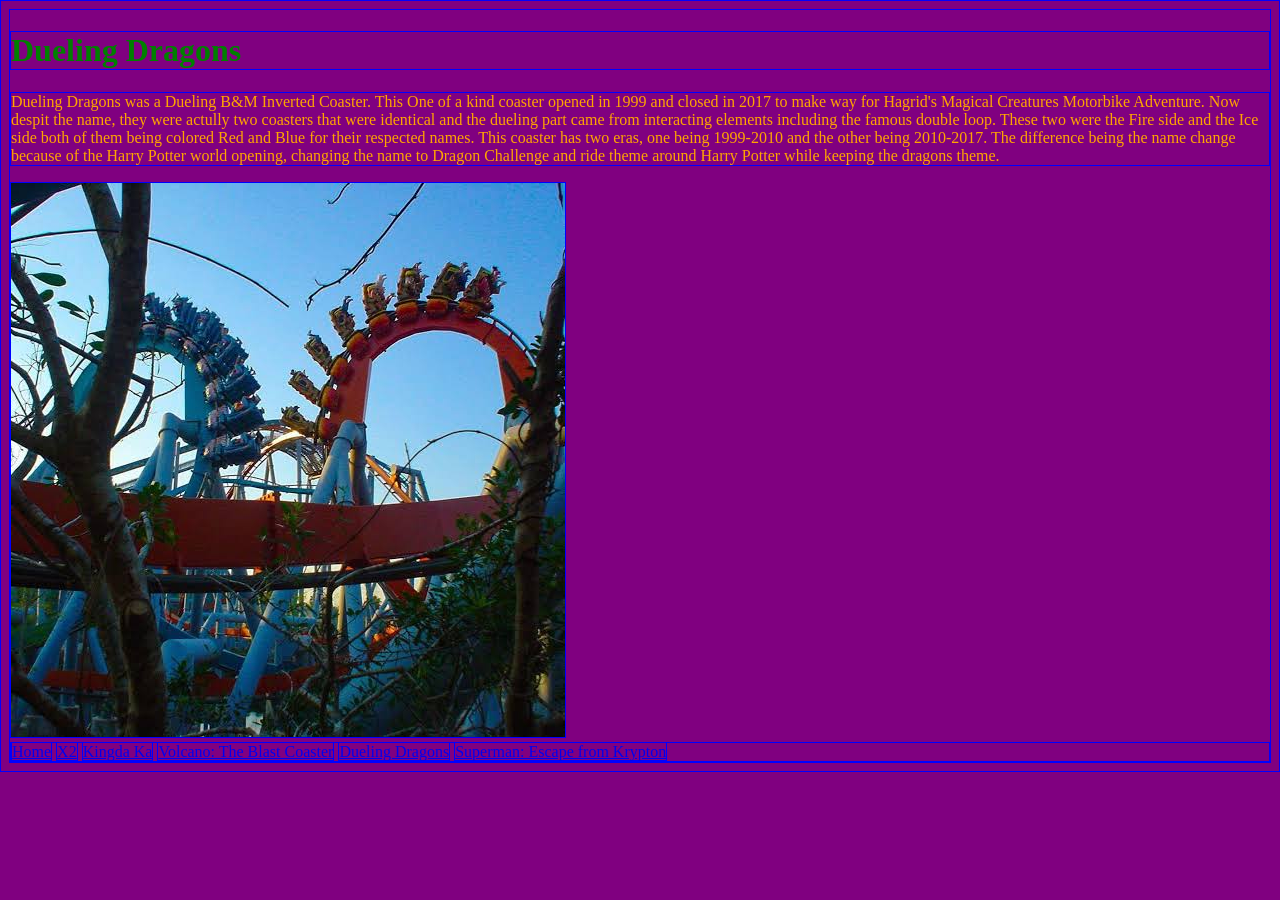
<file: dragons.html>
<!DOCTYPE html>
<html lang="en">
  <head>
    <meta charset="UTF-8">
    <h1>Dueling Dragons</h1>
    <title>
  Dueling Dragons
    </title>
    <link rel="stylesheet" href="style.css">
  </head>
  <body>
    <p>Dueling Dragons was a Dueling B&M Inverted Coaster. This One of a kind coaster opened in 1999 and closed in 2017
    to make way for Hagrid's Magical Creatures Motorbike Adventure. Now despit the name, they were actully two coasters
    that were identical and the dueling part came from interacting elements including the famous double loop. These two
    were the Fire side and the Ice side both of them being colored Red and Blue for their respected names. This coaster
    has two eras, one being 1999-2010 and the other being 2010-2017. The difference being the name change because of 
    the Harry Potter world opening, changing the name to Dragon Challenge and ride theme around Harry Potter while
    keeping the dragons theme.</p>
    <img src = 'dragon.jpeg'/>
    <nav>
      <a href="./index.html">Home</a>
      <a href="X2.html">X2</a>
      <a href="kingdaka.html">Kingda Ka</a>
      <a href="volcano.html">Volcano: The Blast Coaster</a>
      <a href="dragons.html">Dueling Dragons</a>
      <a href="superman.html">Superman: Escape from Krypton</a>
    </nav>
   
  </body>
</html>
</file>
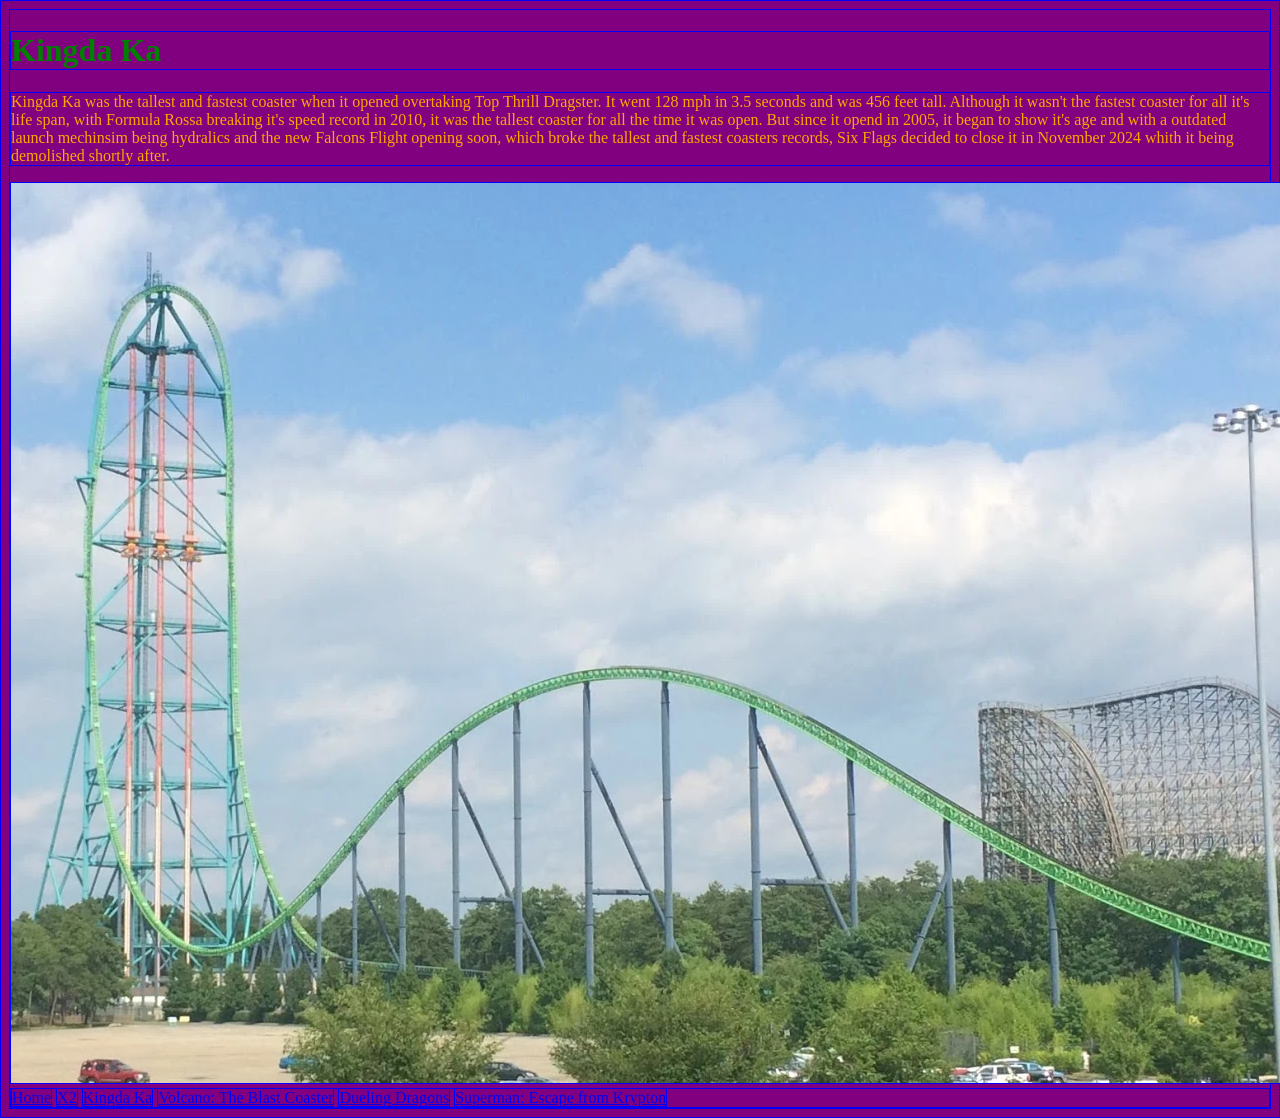
<file: kingdaka.html>
<!DOCTYPE html>
<html lang="en">
  <head>
    <meta charset="UTF-8">
    <h1>Kingda Ka</h1>
    <title>
   Kingda Ka
    </title>
    <link rel="stylesheet" href="style.css">
  </head>
  <body>
    <p>Kingda Ka was the tallest and fastest coaster when it opened overtaking Top Thrill Dragster. It went 128 mph in 3.5
    seconds and was 456 feet tall. Although it wasn't the fastest coaster for all it's life span, with Formula Rossa breaking
    it's speed record in 2010, it was the tallest coaster for all the time it was open. But since it opend in 2005, it began to show
    it's age and with a outdated launch mechinsim being hydralics and the new Falcons Flight opening soon, which broke the tallest 
    and fastest coasters records, Six Flags decided to close it in November 2024 whith it being demolished shortly after.</p>
      <img src = "King.png"/>
    <nav>
      <a href="./index.html">Home</a>
      <a href="X2.html">X2</a>
      <a href="kingdaka.html">Kingda Ka</a>
      <a href="volcano.html">Volcano: The Blast Coaster</a>
      <a href="dragons.html">Dueling Dragons</a>
      <a href="superman.html">Superman: Escape from Krypton</a>
    </nav>
   
  </body>
</html>
</file>
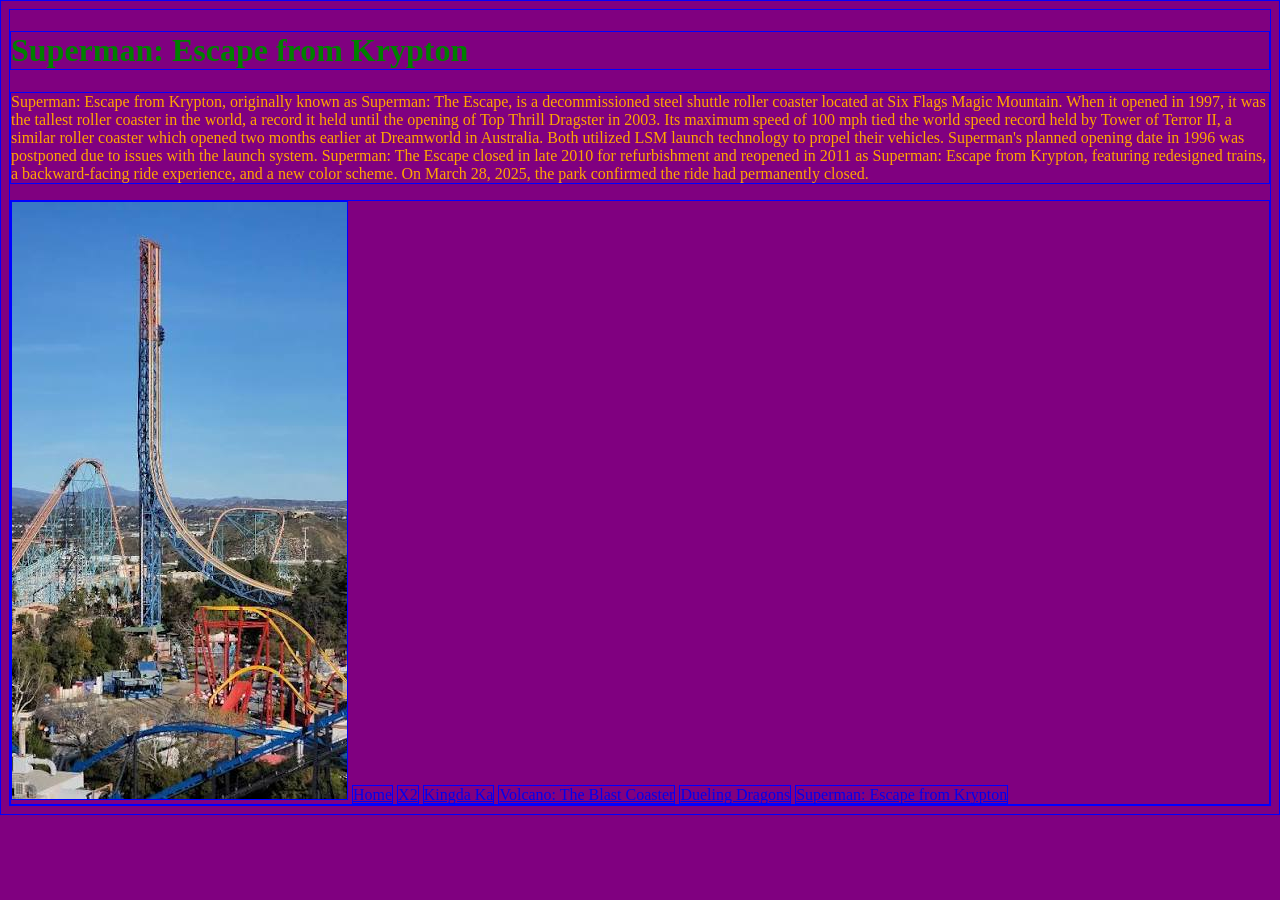
<file: superman.html>
<!DOCTYPE html>
<html lang="en">
  <head>
    <meta charset="UTF-8">
    <title>
   Superman: Escape from Krypton
    </title>
    <link rel="stylesheet" href="style.css">
    <h1>Superman: Escape from Krypton</h1>
  </head>
  <body>
    <p>Superman: Escape from Krypton, originally known as Superman: The Escape, is a decommissioned steel shuttle roller coaster
    located at Six Flags Magic Mountain.  When it opened in 1997, it was the tallest roller coaster in the world, a record it held
    until the opening of Top Thrill Dragster in 2003. Its maximum speed of 100 mph tied the world speed record held by
    Tower of Terror II, a similar roller coaster which opened two months earlier at Dreamworld in Australia. Both utilized LSM launch
    technology to propel their vehicles. Superman's planned opening date in 1996 was postponed due to issues with the launch system.
    Superman: The Escape closed in late 2010 for refurbishment and reopened in 2011 as Superman: Escape from Krypton, featuring
    redesigned trains, a backward-facing ride experience, and a new color scheme. On March 28, 2025, the park confirmed the ride had permanently closed.</p>
    <nav>
      <img src = "super.jpeg"/>
      <a href="./index.html">Home</a>
      <a href="X2.html">X2</a>
      <a href="kingdaka.html">Kingda Ka</a>
      <a href="volcano.html">Volcano: The Blast Coaster</a>
      <a href="dragons.html">Dueling Dragons</a>
      <a href="superman.html">Superman: Escape from Krypton</a>
    </nav>
   
  </body>
</html>
</file>
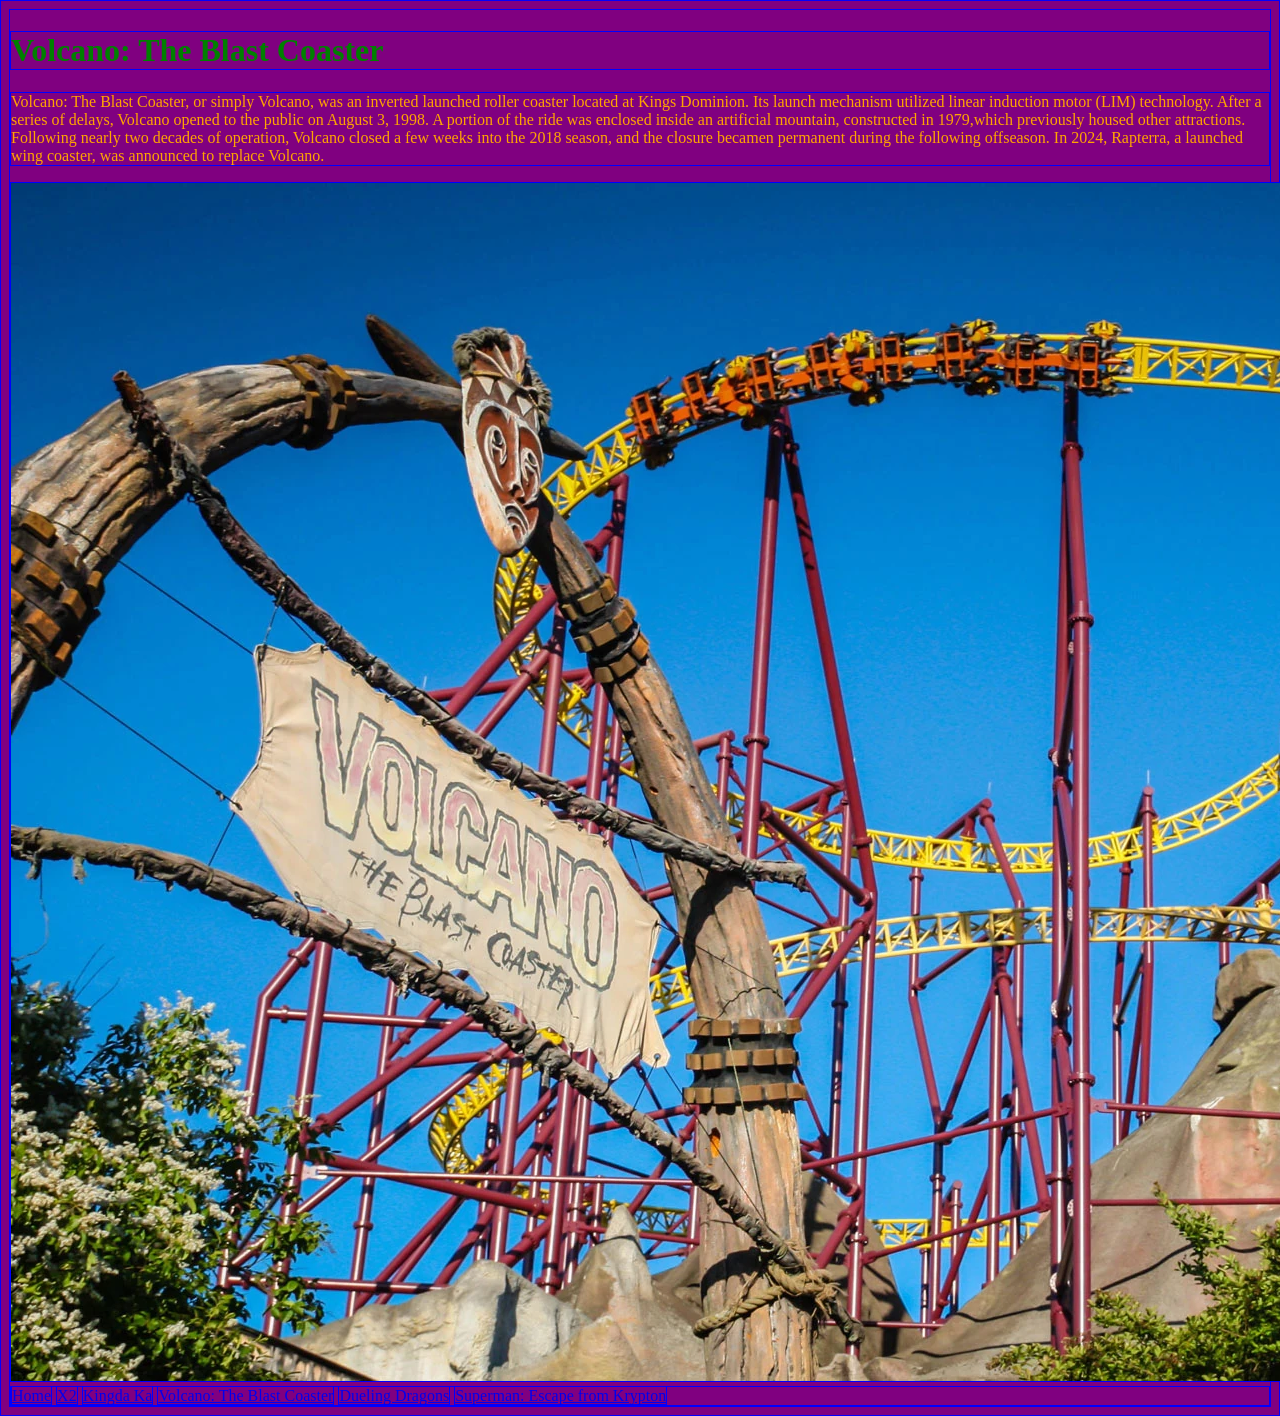
<file: volcano.html>
<!DOCTYPE html>
<html lang="en">
  <head>
    <meta charset="UTF-8">
    <title>
   Volcano: The Blast Coaster
    </title>
    <h1>Volcano: The Blast Coaster</h1>
    <link rel="stylesheet" href="style.css">
  </head>
  <body>
    <p>Volcano: The Blast Coaster, or simply Volcano, was an inverted launched roller coaster located at Kings Dominion. Its launch mechanism
    utilized linear induction motor (LIM) technology. After a series of delays, Volcano opened to the public on August 3, 1998. A portion of the
    ride was enclosed inside an artificial mountain, constructed in 1979,which previously housed other attractions. Following nearly two decades
    of operation, Volcano closed a few weeks into the 2018 season, and the closure becamen permanent during the following offseason. In 2024,
    Rapterra, a launched wing coaster, was announced to replace Volcano.
    </p>
    <img src = "volcano.webp"/>
    <nav>
      <a href="./index.html">Home</a>
      <a href="X2.html">X2</a>
      <a href="kingdaka.html">Kingda Ka</a>
      <a href="volcano.html">Volcano: The Blast Coaster</a>
      <a href="dragons.html">Dueling Dragons</a>
      <a href="superman.html">Superman: Escape from Krypton</a>
    </nav>
   
  </body>
</html>
</file>
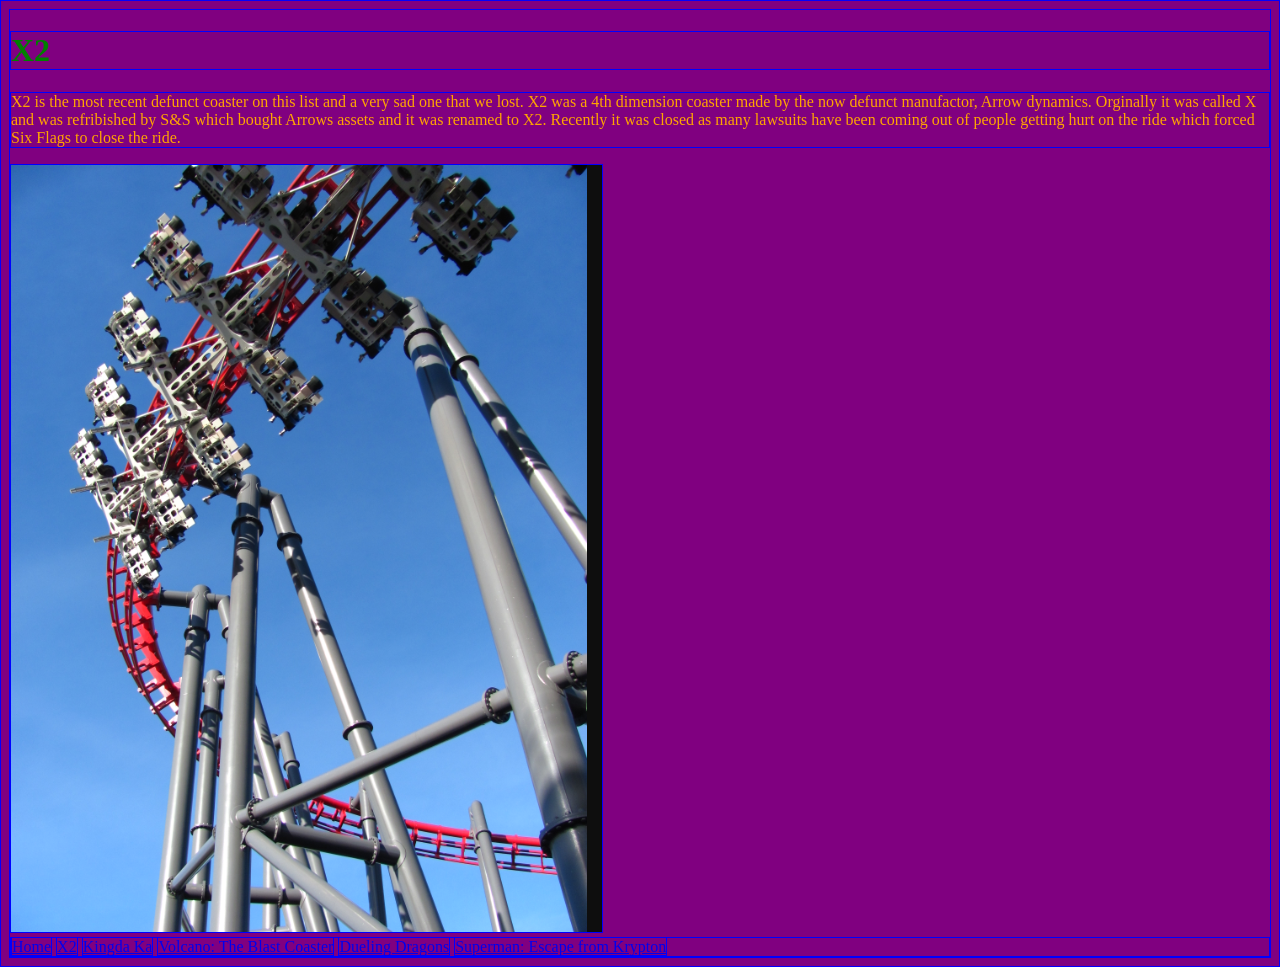
<file: X2.html>
<!DOCTYPE html>
<html lang="en">
  <head>
    <h1>X2</h1>
    <meta charset="UTF-8">
    <title>
   X2
    </title>
    <link rel="stylesheet" href="style.css">
  </head>
  <body>
    <p>X2 is the most recent defunct coaster on this list and a very sad one that we lost. X2 was a 4th dimension coaster
    made by the now defunct manufactor, Arrow dynamics. Orginally it was called X and was refribished by S&S which bought Arrows
    assets and it was renamed to X2. Recently it was closed as many lawsuits have been coming out of people getting hurt on the ride
    which forced Six Flags to close the ride.</p>
    <img src = "newPic4.png"/>
    <nav>
      <a href="./index.html">Home</a>
      <a href="X2.html">X2</a>
      <a href="kingdaka.html">Kingda Ka</a>
      <a href="volcano.html">Volcano: The Blast Coaster</a>
      <a href="dragons.html">Dueling Dragons</a>
      <a href="superman.html">Superman: Escape from Krypton</a>
    </nav>
   
  </body>
</html>
</file>
<file: style.css>
* {
  border: 1px solid blue;
}

* {
  background: purple;
}

p {
  color: orange;
}

h1 {
  color: green;
}

a:hover {
  color: red;
}
</file>
